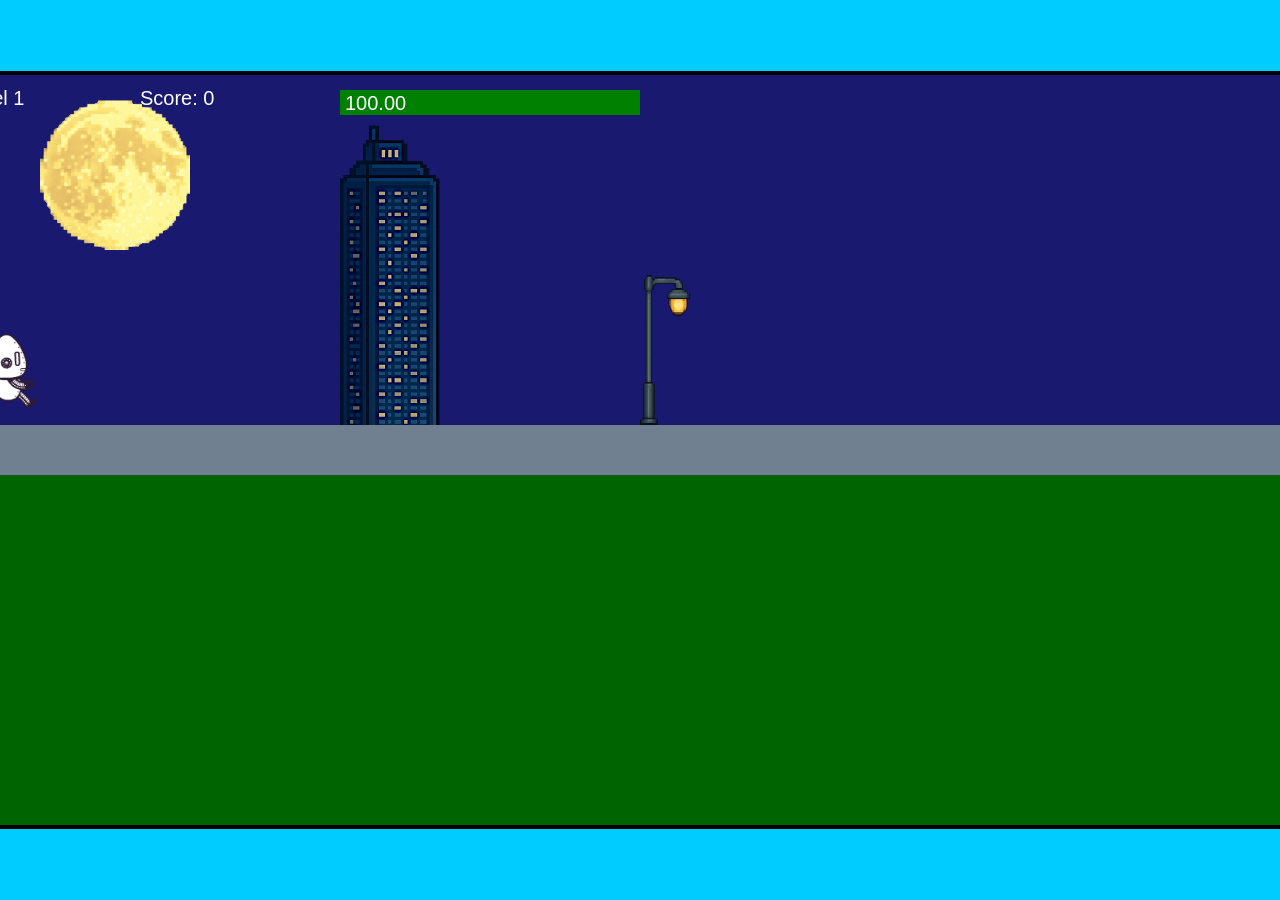
<file: fsd-projects/runtime/index.html>
<!DOCTYPE html>
<html lang="en">
  <head>
    <meta charset="UTF-8" />
    <meta name="viewport" content="width=device-width, initial-scale=1.0" />
    <title>Runtime Neo</title>
    <link rel="stylesheet" href="runtime.css" />
    <script src="https://code.jquery.com/jquery-3.1.0.js"></script>
    <script src="setup.js"></script>
    <script src="levels.js"></script>
    <script src="scenery.js"></script>
    <script src="student.js"></script>
    <script src="main.js"></script>
  </head>
  <body id="body">
    <canvas id="gameCanvas" width="1400" height="750"></canvas>
    <img id="player" src="images/halle.png" />
    <img id="projectile" src="images/projectile.png" />
    <img id="basicPlatform" src="images/interactable/basicPlatform.png" />
    <img id="spikes" src="images/interactable/spikes.png" />
    <img id="bug" src="images/interactable/bug.png" />
    <img id="healthUp" src="images/interactable/healthUp.png" />
    <img id="flag" src="images/interactable/flag.png" />
    <img id="moon" src="images/backgrounds/moon.png" />
    <img id="building" src="images/backgrounds/building.png" />
    <img id="lamp" src="images/backgrounds/lamp.png" />
  </body>
</html>
</file>
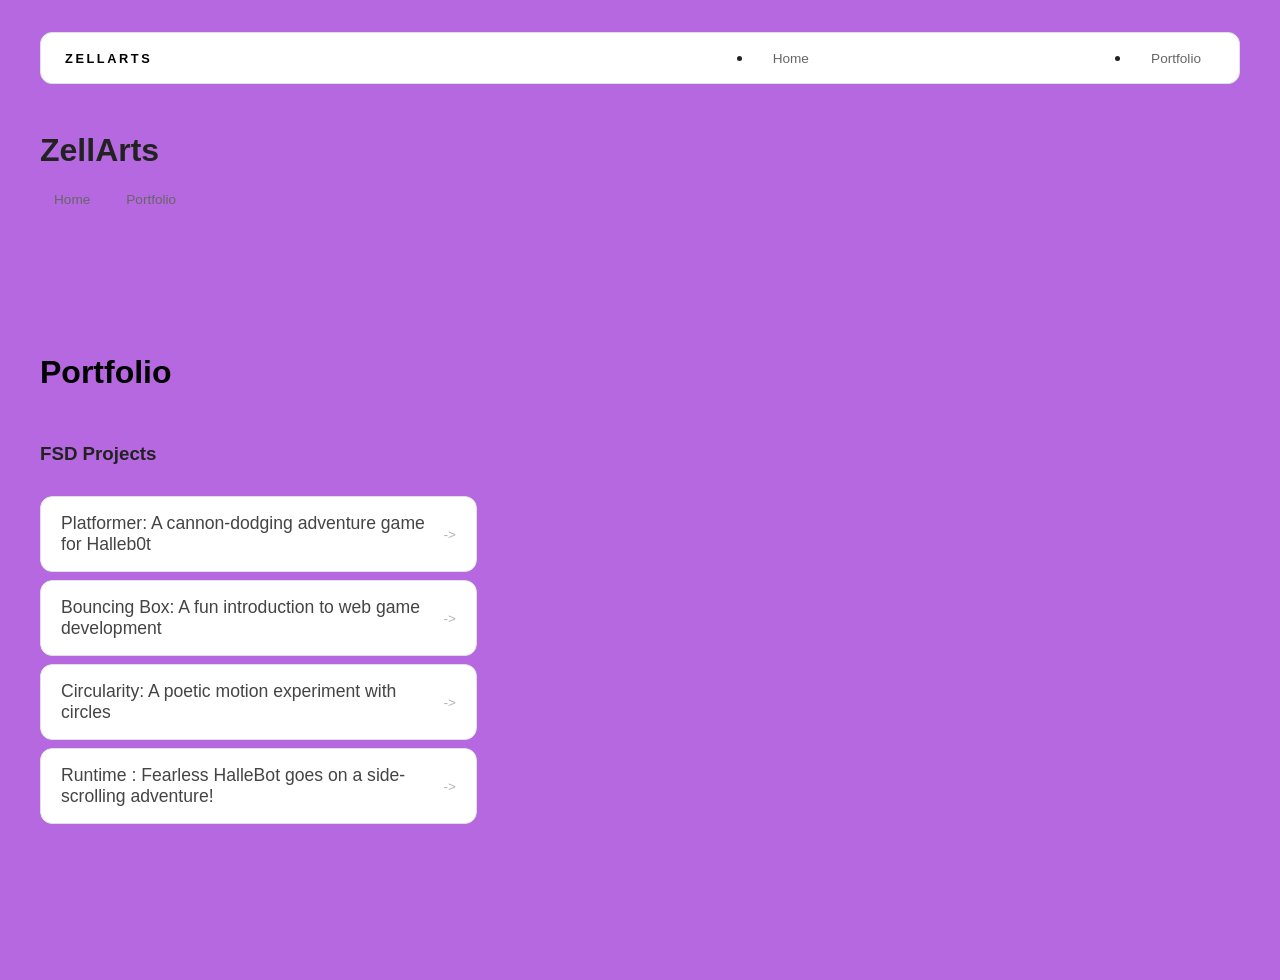
<file: portfolio.html>
<!DOCTYPE html>
<html>
  <head>
    <title>ZellArts</title>
    <link rel="stylesheet" href="style.css" />
  </head>

  <body>
    <!-- All content goes here -->
    <div id="all-contents">
       <nav>
        <h1>ZellArts</h1>
        <ul id="nav-ul">

        </ul>
          <li class="nav-li">
            <a 
          href="index.html">Home</a> 
          </li>
          <li class="nav-li">
            <a
          href="portfolio.html">Portfolio</a>
          </li>

       </nav>
          <h1>ZellArts</h1>
          <ul id="nav-ul">
            <li class="nav-li">
              <a href="index.html">Home</a>
          </li>
         <li class="nav-li">
            <a href="portfolio.html">Portfolio</a>
    </li>
  </ul>
</nav>  

       <main>
          <div class="content">
            <h1>Portfolio</h1>
            <h3>FSD Projects</h3>
            <ul id="portfolio">
              <li>
               <a href="fsd-projects/platformer/">Platformer: A cannon-dodging adventure game for Halleb0t</a>
              </li>
              <li>
                <a href="fsd-projects/bouncing-box/">Bouncing Box: A fun introduction to web game development</a>
              </li>
              <li>
               <a href="fsd-projects/circularity/">Circularity: A poetic motion experiment with circles</a>
              </li>
              <li>
                <a href="fsd-projects/runtime/">Runtime : Fearless HalleBot goes on a side-scrolling adventure!</a>
              </li>

           </ul>

           <!-- ASD Projects will go here-->

           </div>
       </main>
    </div>
  </body>
</html>
</file>
<file: fsd-projects/runtime/runtime.css>
/* runtime.css */
/* Styles for Runtime Neo auto-runner game */

img {
  display: none;
}

#gameCanvas {
  position: absolute;
  border: 4px solid #000;
  top: 50%;
  left: 50%;
  transform: translate(-50%, -50%);
}

body {
  margin: 0;
  background-color: #00ccff;
  font-family: Arial, sans-serif;
  text-align: center;
  overflow: hidden;
}
</file>
<file: style.css>
* {
  box-sizing: border-box;
}

body {
  margin: 0;
  background: #b668e0;
  color: #222;
  font-family: "Helvetica Neue", Arial, sans-serif;
}

#all-contents {
  max-width: 1500px;
  min-height: 100vh;
  margin: 0 auto;
  padding: 32px 40px;
}
main {
display: grid;
grid-template-columns: minmax(220px, 1fr) minmax(420px, 1.6fr);
align-items: center;
min-height: calc(100vh - 160px);
gap: clamp(32px, 5vw, 80px);
}
.sidebar {
width: 100%;
}
.content {
display: flex;
flex-direction: column;
align-items: flex-start;
gap: 12px;
}
h2 {
margin: 0;
font-size: clamp(4rem, 10vw, 7rem);
line-height: 0.9;
font-weight: 900;
letter-spacing: -0.04em;
text-transform: uppercase;
color: #000;

}
.content > p {
margin: 0;
color: #ffffff;
font-size: 0.9rem;
text-transform: uppercase;
letter-spacing: 0.15em;
line-height: 1.4;
}
#interests {
margin-top: 32px;
width: 100%;
}
#interests h3 {
margin: 0 0 12px;
font-size: 0.75rem;
font-weight: 700;
text-transform: uppercase;
letter-spacing: 0.2em;
color: #ffffff;
}
#interests ul {
list-style: none;
margin: 0;
padding: 0;
display: flex;
flex-wrap: wrap;
gap: 8px;
}
#interests li {
color: #56117d;
font-size: 1rem;
font-weight: 600;
padding: 10px 20px;
background: #fff;
border: 1px solid #ddd;
border-radius: 100px;
transition:
background 0.25s ease,
color 0.25s ease,
transform 0.25s ease;
cursor: default;
}
#interests li:hover {
background: #000;
color: #fff;

border-color: #000;
transform: translateY(-2px);
}
.sidebar-img {
width: 100%;
max-width: 760px;
aspect-ratio: 3 / 4;
object-fit: cover;
display: block;
border-radius: 16px;
filter: grayscale(100%);
box-shadow: 0 8px 30px rgba(0, 0, 0, 0.12);
transition:
filter 0.4s ease,
transform 0.4s ease,
box-shadow 0.4s ease;
}
.sidebar-img:hover {
filter: grayscale(0%);
transform: translateY(-4px);
box-shadow: 0 16px 40px rgba(0, 0, 0, 0.18);
}
nav {
display: flex;
justify-content: space-between;
align-items: center;
margin-bottom: 48px;
padding: 16px 24px;
background: #fff;
border: 1px solid #e0e0e0;
border-radius: 12px;
}
nav h1 {
margin: 0;
font-size: 0.8rem;
font-weight: 700;
text-transform: uppercase;
letter-spacing: 0.2em;
color: #000;
}
#nav-ul {
list-style: none;
display: flex;
gap: 8px;
margin: 0;
padding: 0;
}
.nav-li a {
color: #666;
text-decoration: none;
font-size: 0.85rem;
font-weight: 500;
padding: 6px 14px;
border-radius: 8px;
transition:
background 0.25s ease,
color 0.25s ease;
}
.nav-li a:hover {
background: #000;
color: #fff;
}
/* Portfolio styles */
.content h1 {
  color: black;
}

#portfolio {
  list-style: none;
  margin: 0;
  padding: 0;
  width: 100%;
  display: flex;
  flex-direction: column;
  gap: 8px;
}

#portfolio li {
  border-radius: 12px;
  overflow: hidden;
}

#portfolio a {
  display: flex;
  justify-content: space-between;
  align-items: center;
  text-decoration: none;
  color: #444;
  padding: 16px 20px;
  font-size: 1.1rem;
  font-weight: 500;
  background: #fff;
  border: 1px solid #e0e0e0;
  border-radius: 12px;
  transition: background 0.25s ease, color 0.25s ease, transform 0.25s ease;
}

#portfolio a:hover {
  background: #000;
  color: #fff;
  transform: translateX(4px);
}

#portfolio a::after {
  content: "->";
  font-size: 0.85rem;
  opacity: 0.4;
  transition: opacity 0.25s ease;
  white-space: nowrap;
}

#portfolio a:hover::after {
  opacity: 1;
}
</file>
